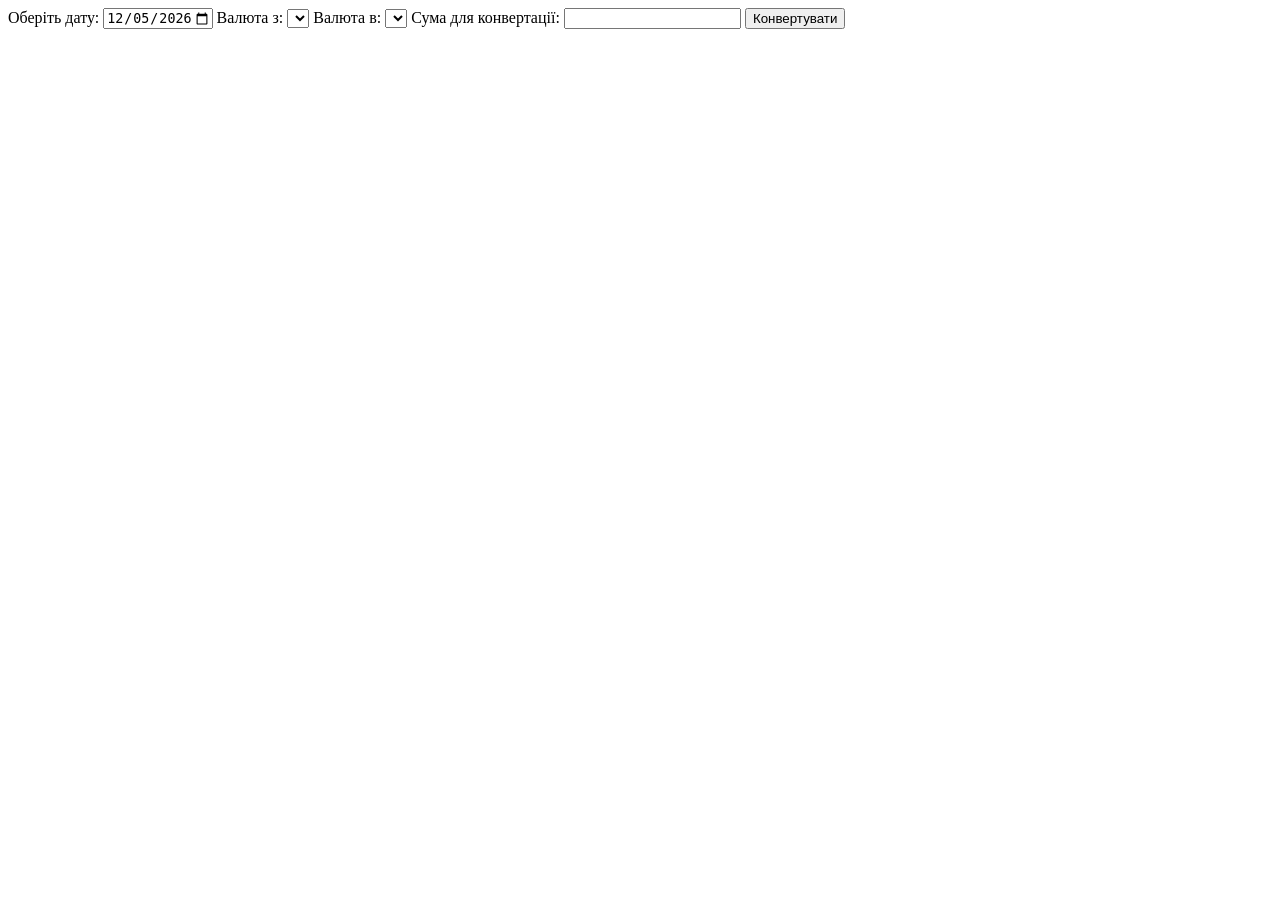
<file: Privat/index.html>
<!DOCTYPE html>
<html lang="en">
<head>
  <meta charset="UTF-8">
  <meta name="viewport" content="width=device-width, initial-scale=1.0">
  <link rel="stylesheet" href="./style.css">
  <title>Document</title>
</head>
<body>
  <div class="converter-block">
    <label for="rate-date">Оберіть дату:</label>
    <input type="date" id="rate-date" max="9999-12-31">
  
    <label for="from-currency">Валюта з:</label>
    <select id="from-currency"></select>
  
    <label for="to-currency">Валюта в:</label>
    <select id="to-currency"></select>
  
    <label for="amount">Сума для конвертації:</label>
    <input type="number" id="amount" min="0" step="0.01">
  
    <button id="convert-btn">Конвертувати</button>
  
    <div class="conversion-result"></div>
  </div>
  <template class="exchange-row">
    <tr class="currency-row">
        <td class="rate buy-rate table-field"></td>
        <td class="currency-name table-field"></td>
        <td class="rate sell-rate table-field"></td>
    </tr>
</template>
<script src="./script.js"></script>
</body>
</html>
</file>
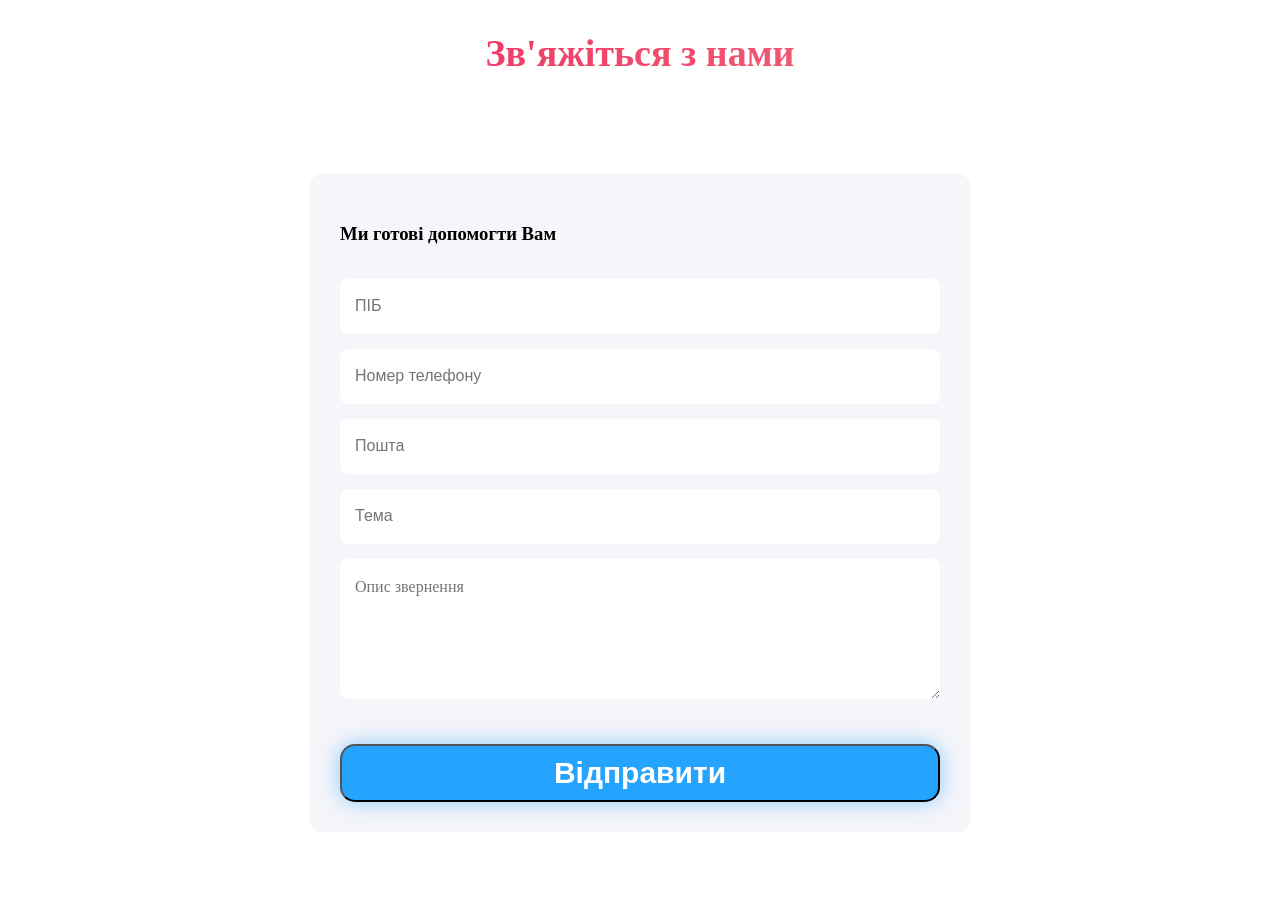
<file: TelegramBot/index.html>
<!DOCTYPE html>
<html lang="en">
<head>
  <meta charset="UTF-8">
  <meta name="viewport" content="width=device-width, initial-scale=1.0">
  <link rel="stylesheet" href="./style.css">
  <title>Document</title>
</head>
<body>
  <section class="contact-us">
    <div class="container">
        <h3 class="contact-us-header">Зв'яжіться з нами</h3>
        <div class="form-container">
            <form class="contact-form" action="">
                <h3 class="form-header">Ми готові допомогти Вам</h3>
                <input type="text" class="contact-input" id="fullname" name="fullname" placeholder="ПІБ">
                <input type="text" class="contact-input" id="phone" name="phone" placeholder="Номер телефону">
                <input type="email" class="contact-input" id="email" name="email" pattern=".+@example\.com"
                    placeholder="Пошта">
                <input type="text" class="contact-input" id="theme" name="theme" placeholder="Тема">
                <textarea class="contact-input" id="description" name="description"
                    placeholder="Опис звернення"></textarea>
                <button class="action-btn contact-btn">Відправити</button>
            </form>
        </div>
    </div>
</section>
<script src="./script.js"></script>
</body>
</html>
</file>
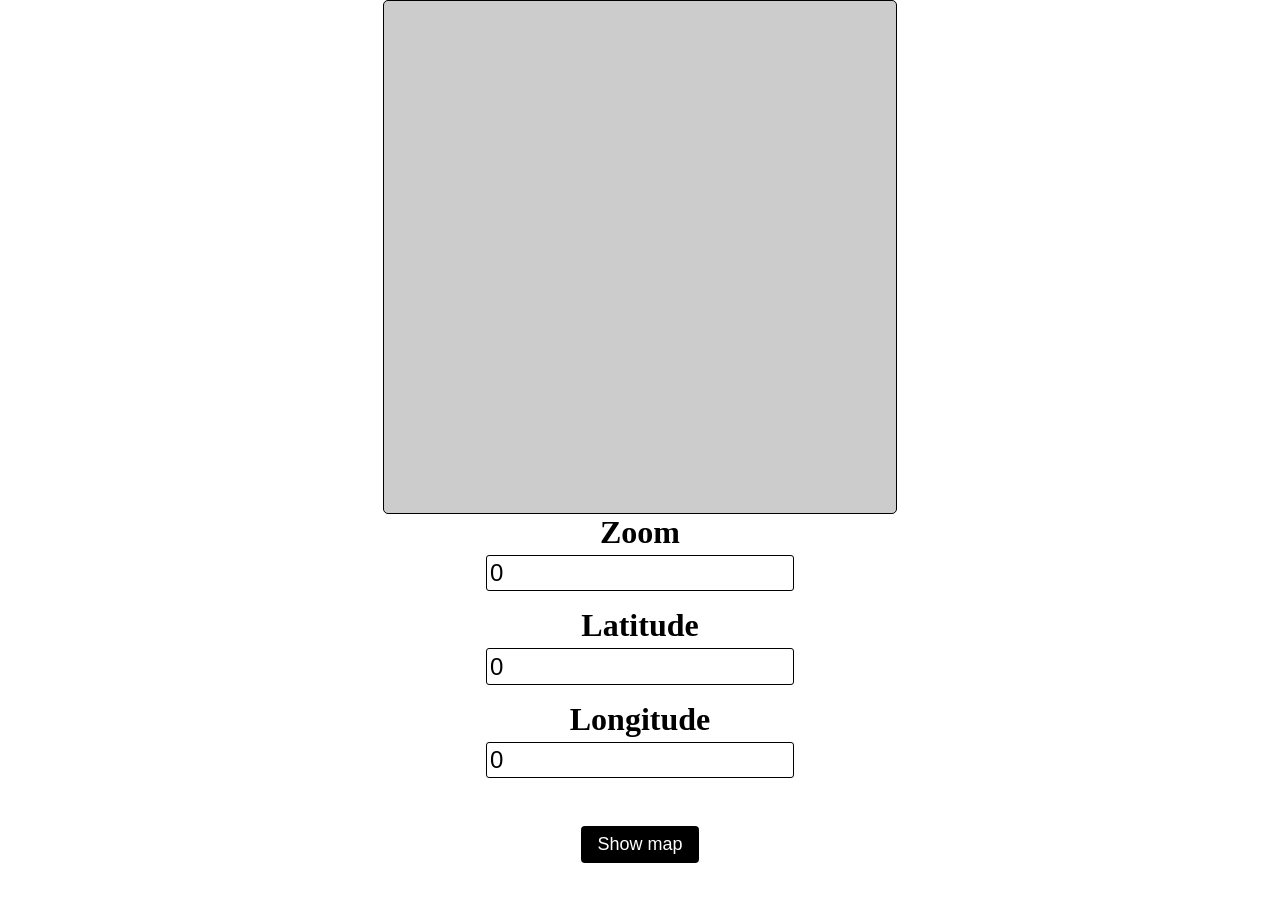
<file: Weather/index.html>
<!DOCTYPE html>
<html lang="en">
<head>
  <meta charset="UTF-8">
  <meta name="viewport" content="width=device-width, initial-scale=1.0">
  <link rel="stylesheet" href="style.css">
  <title>Weather</title>
</head>
<body>
  <div class="map-viewer" id="mapViewer">
    <div class="map"></div>
    <form class="data-form">
      <div class="input-container">
        <label for="zoom">Zoom</label>
        <input type="text" name="zoom" id="zoom" value="0" required>
      </div>
      <div class="input-container">
        <label for="lat">Latitude</label>
        <input type="text" name="lat" id="lat" value="0" required>
      </div>
      <div class="input-container">
        <label for="lon">Longitude</label>
        <input type="text" name="lon" id="lon" value="0" required>
      </div>
      <div class="button-container">
        <button>Show map</button>
      </div>
    </form>
  </div>
  <script src="script.js"></script>
</body>
</html>
</file>
<file: Privat/style.css>
.exchange-block {
  text-align: center;
}

label[for="currency-select"] {
  color: #FFF;
  margin-right: 15px;
  font-weight: 500;
}

#currency-select {
  height: 25px;
  padding: 0 10px;
  font-size: 20px;
}

.table-field {
  color: #FFF;
  text-align: center;
  padding: 20px;
  font-size: 30px;
}

.currency-name {
  font-weight: 700;
}

.rate {
  font-weight: 500;
  color: #f0145a;
}
</file>
<file: TelegramBot/style.css>
.container {
  margin: 0 auto;
  max-width: 1600px;
  width: 100%;
}

.action-btn {
  background-color: #24a3ff;
  color: #FFF;
  padding: 10px 20px;
  border-radius: 15px;
  font-size: 30px;
  font-weight: 700;
  transition: all 0.3s linear;
  margin-right: 20px;

  &:hover {
      background-color: #f0145a;
      cursor: pointer;
  }
}

.contact-us-header {
  -webkit-background-clip: text;
  background-clip: text;
  background-image: linear-gradient(90.13deg, #f0145a 0.84%, #ef8080 99.96%);
  color: transparent;
  font-size: 38px;
  font-weight: 700;
  line-height: 46.32px;
  text-align: center;
  margin-top: 30px;
}

.form-container {
  display: flex;
  justify-content: center;
  align-items: center;
  padding: 60px 0;
}

.contact-form {
  display: flex;
  flex-direction: column;
  max-width: 600px;
  width: 100%;
  background-color: #F5F5FA;
  padding: 30px;
  border-radius: 12px;
  gap: 15px;
}

.contact-input {
  box-sizing: border-box;
  height: 55px;
  padding: 15px;
  font-weight: 400;
  font-size: 16px;
  line-height: 26px;
  border: 0;
  border-radius: 8px;
  width: 100%;
}

#description {
  box-sizing: border-box;
  font-family: Montserrat;
  max-width: 100%;
  min-height: 140px;
  font-weight: 400;
  font-size: 16px;
  line-height: 26px;
  border: 0;
  border-radius: 8px;

  &::placeholder {
      font-family: Montserrat;
      font-size: 16px;
      font-weight: 400;
  }
}

.contact-btn {
  margin-top: 30px;
  margin-right: 0;
  box-shadow: 0px 0px 20px 0px #24A3FF80;
}
</file>
<file: Weather/style.css>
* {
  padding: 0;
  margin: 0;
}

.map-viewer {
  display: flex;
  flex-direction: column;
  align-items: center;
}

.map {
  width: 512px;
  height: 512px;
  background-color: #ccc;
  border: 1px solid black;
  border-radius: 5px;
  display: grid;
  grid-template-columns: 1fr 1fr;
  overflow: hidden;
  position: relative;
}

.map-tile {
  width: 256px;
  height: 256px;
}

.map-radar-layer {
  position: absolute;
  inset: 0;
  display: grid;
  grid-template-columns: 1fr 1fr;
}

.data-form {
  display: flex;
  text-align: center;
  flex-direction: column;
  align-items: center;
}

.input-container {
  display: flex;
  flex-direction: column;
  margin-bottom: 1rem;
}

input[type=text]{
  width: 300px;
  font-size: 24px;
  border: 1px solid black;
  border-radius: 3px;
  padding: 0.2rem;
  margin-top: 0.25rem;
}

label {
  font-size: 32px;
  font-weight: 600;
}

.button-container {
  margin-top: 2rem;
}

button {
  border: none;
  background-color: black;
  color: white;
  font-weight: 500;
  font-size: 18px;
  padding: 0.5rem 1rem;
  border-radius: 0.25rem;

  &:hover {
    cursor: pointer;
  }
}

.input-container-errors {
  font-size: 18px;
  color: red;
  padding-left: 1.5rem;
  margin: 0.5rem 0;
}
</file>
